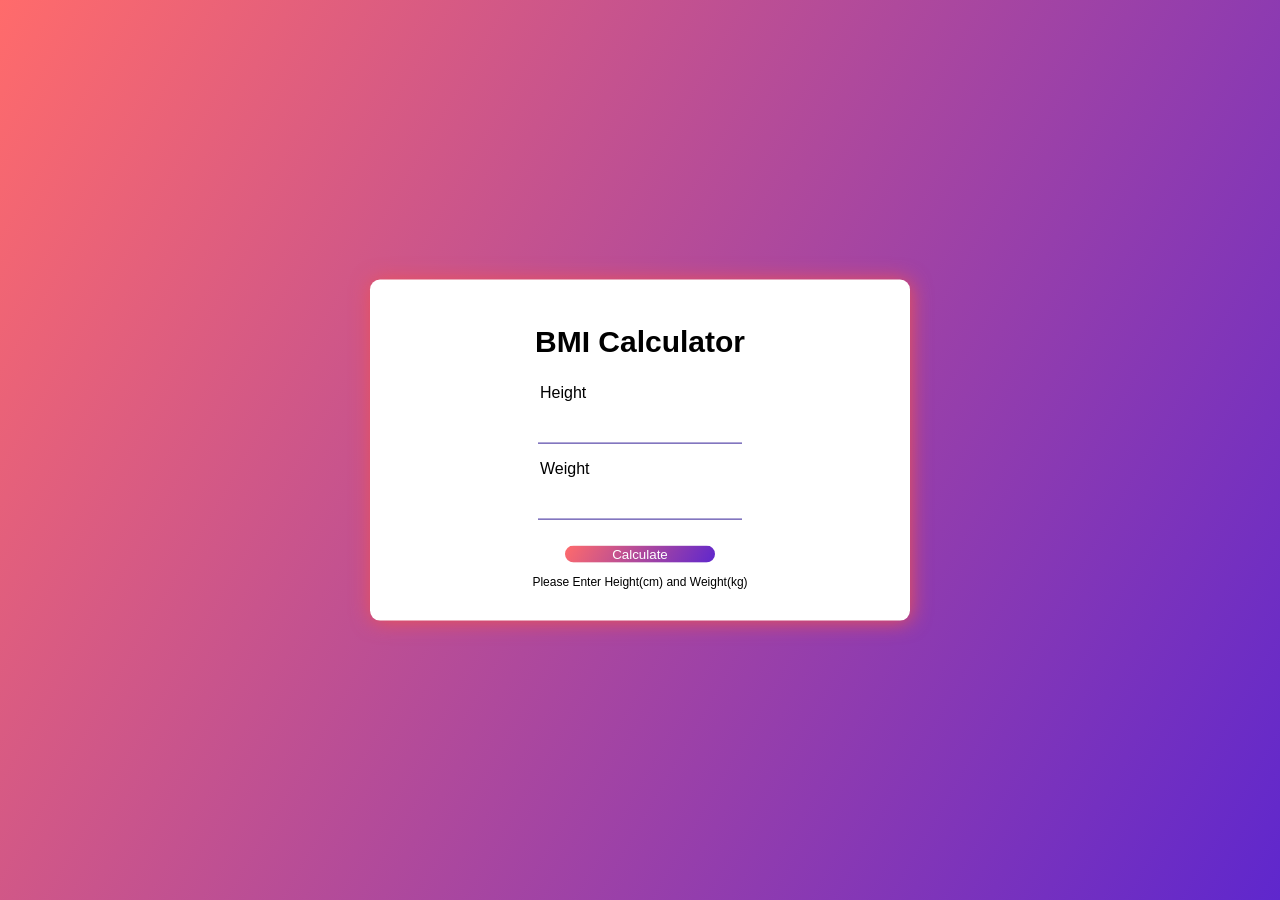
<file: bmi_calc.html>
<!DOCTYPE html>
<html lang="en">
<head>
    <meta charset="UTF-8">
    <meta http-equiv="X-UA-Compatible" content="IE=edge">
    <meta name="viewport" content="width=device-width, initial-scale=1.0">
    <title>Document</title>
    
<link rel="stylesheet" href="style.css">
    
</head>
<body>
     
    <div>
        <h2>BMI Calculator</h2>

        <p class="text">Height</p>
        <input type="text" id="h">

        <p class="text">Weight</p>
        <input type="text" id="w">

        <p id="result"></p>

        <button id="btn" onclick="(bmi)">Calculate</button>

        <p id="info">Please Enter Height(cm) and Weight(kg)</p>
    </div>
    <script src="script.js"></script>
</body>
</html>
</file>
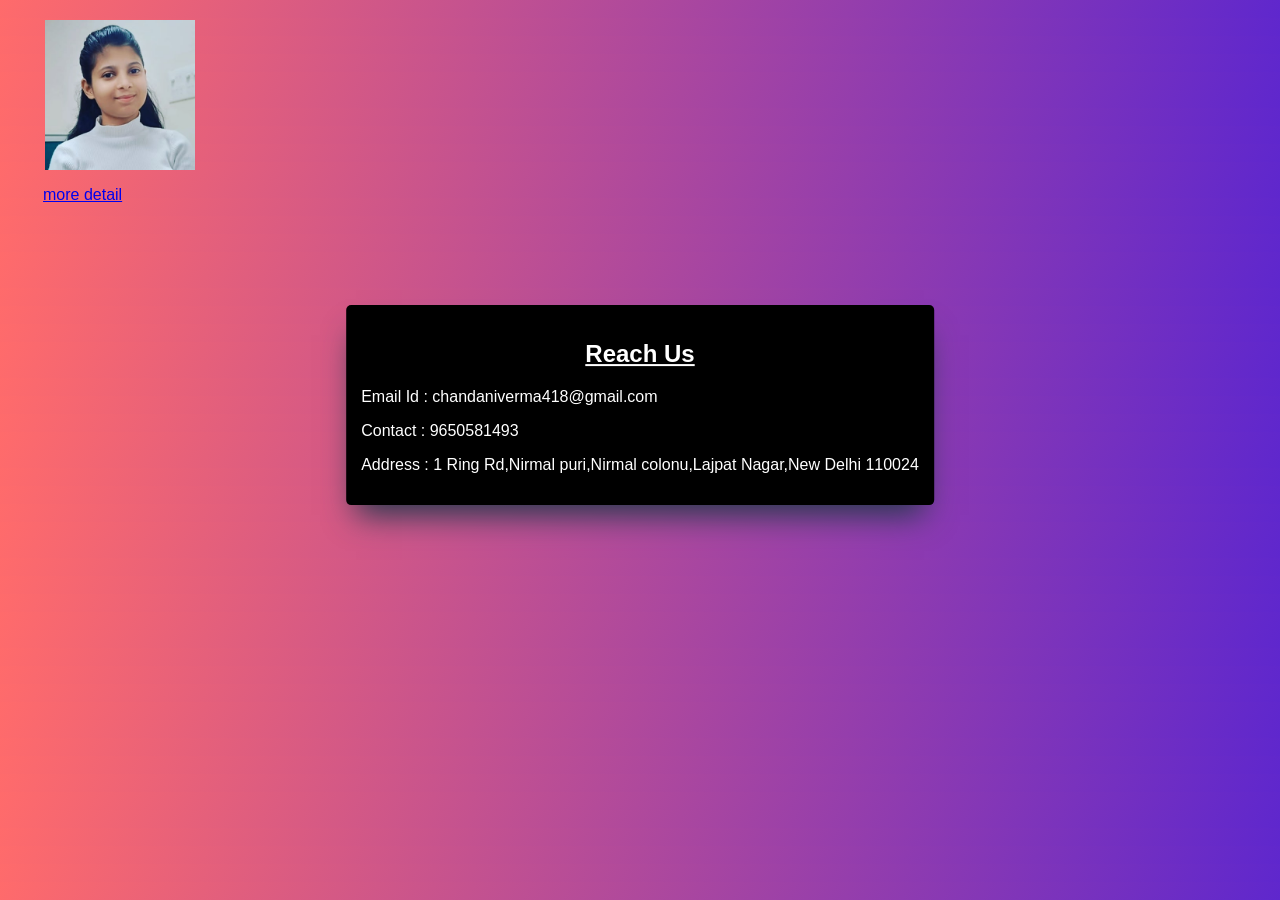
<file: contact.html>
<!DOCTYPE html>
<html lang="en">
<head>
    <meta charset="UTF-8">
    <meta http-equiv="X-UA-Compatible" content="IE=edge">
    <meta name="viewport" content="width=, initial-scale=1.0">
    <title>Document</title>
    <style>
        body{
            margin:0%;
            padding:0%;
            color:white;
            font-family: Arial, Helvetica, sans-serif;
            background-color: skyblue;
            background-image: linear-gradient(120deg,#ff6b6b,#5f27cd);

        }
    

        
        .wrapper{
            position: absolute;
            top: 45%;
            left: 50%;
            transform:translate(-50%, -50%);
            padding: 15px;
            background: black;
            border-radius: 5px;
            box-shadow: rgb(38,57,77) 0px 20px 30px -10px;

        }
        h2{
            text-align: center;
            text-decoration: underline;
        }
        .map{
            position: absolute;
            top: 80%;
            left: 50%;
            transform:translate(-50%, -50%);
            padding: 15px;

        }
	  #image{display: inline-block;
            position: absolute;
            left: 45px;
            top: 20px;
			height:150px;
		}
		#khushboo{display: inline-block;
            position: absolute;
            left: 1350px;
            top: 20px;
			height:150px;
			
		}
	    a{position: absolute;
    
               top: 186px;
               left: 43px;
                     }
		
        
    </style>
</head>
<body>
      <div class="image">
	 <img src=myphoto2.jpeg id="image"><img>
	      <a href="https://chandani1234567.github.io/creative-cv/">more detail</a>
	  <div>
	  <div>
	  <img src="khushboo.jpeg" id="khushboo"></img>
		  
	  </div>
    <div class="wrapper">
        <h2>Reach Us</h2>
        <p>Email Id :   chandaniverma418@gmail.com</p>
        <p>Contact  :   9650581493</p>
        <p>Address  :   1 Ring Rd,Nirmal puri,Nirmal colonu,Lajpat Nagar,New Delhi 110024</p>
    </div>
    <div class="map">

    <iframe src="https://www.google.com/maps/embed?pb=!1m18!1m12!1m3!1d6175.567214623715!2d77.23539312944119!3d28.564738459271545!2m3!1f0!2f0!3f0!3m2!1i1024!2i768!4f13.1!3m3!1m2!1s0x390ce3b3324102f1%3A0xccc306f101f8cf32!2sAnytime%20Fitness!5e0!3m2!1sen!2sin!4v1674056676750!5m2!1sen!2sin" width="1200" height="200" style="border:0;" allowfullscreen="" loading="lazy" referrerpolicy="no-referrer-when-downgrade"></iframe>
</div>
</body>
</html>
</file>
<file: style.css>
body{
            margin: 0;
            padding: 0;
            text-align: center;
            font-family: sans-serif;
            background-image: linear-gradient(120deg,#ff6b6b,#5f27cd);
            min-height: 100vh;

        }
        div{
            width: 500px;
            position: absolute;
            top: 50%;
            left: 50%;
            background-color: #fff;
            transform: translate(-50%, -50%);
            padding: 20px;
            border-radius: 10px;
            box-shadow: 1px 1px 20px #ee5253;
        }
        h2{
            font-size: 30px;
            font-weight: 600;
        }
        .text{
            text-align: left;
            margin-left: 150px;
        }
        #w,#h{
            color: #222f3e;
            text-align: left;
            font-size: 20px;
            font-weight: 200;
            outline: none;
            border: none;
            background: none;
            border-bottom: 1px solid #341f97;
            width: 200px;
        }
        #w:focus, #h:focus{

            border-bottom: 2px solid #341f97;
            width: 300px;
            transition: 0.5s;

        }
        #result{
            color:#341f97
        }
        #btn{
            font-family: inherit;
            margin-top: 10px;
            border: none;
            color: #fff;
            background-image:  linear-gradient(120deg,#ff6b6b,#5f27cd);
            width: 150px;
            border-radius: 30px;
            outline: none;
            cursor: pointer;
        }
        #btn:hover{
            box-shadow: 1px 1px 10px #341f97;
        }
        #info{
            font-size: 12px;
            font-family: inherit;
        }
</file>
